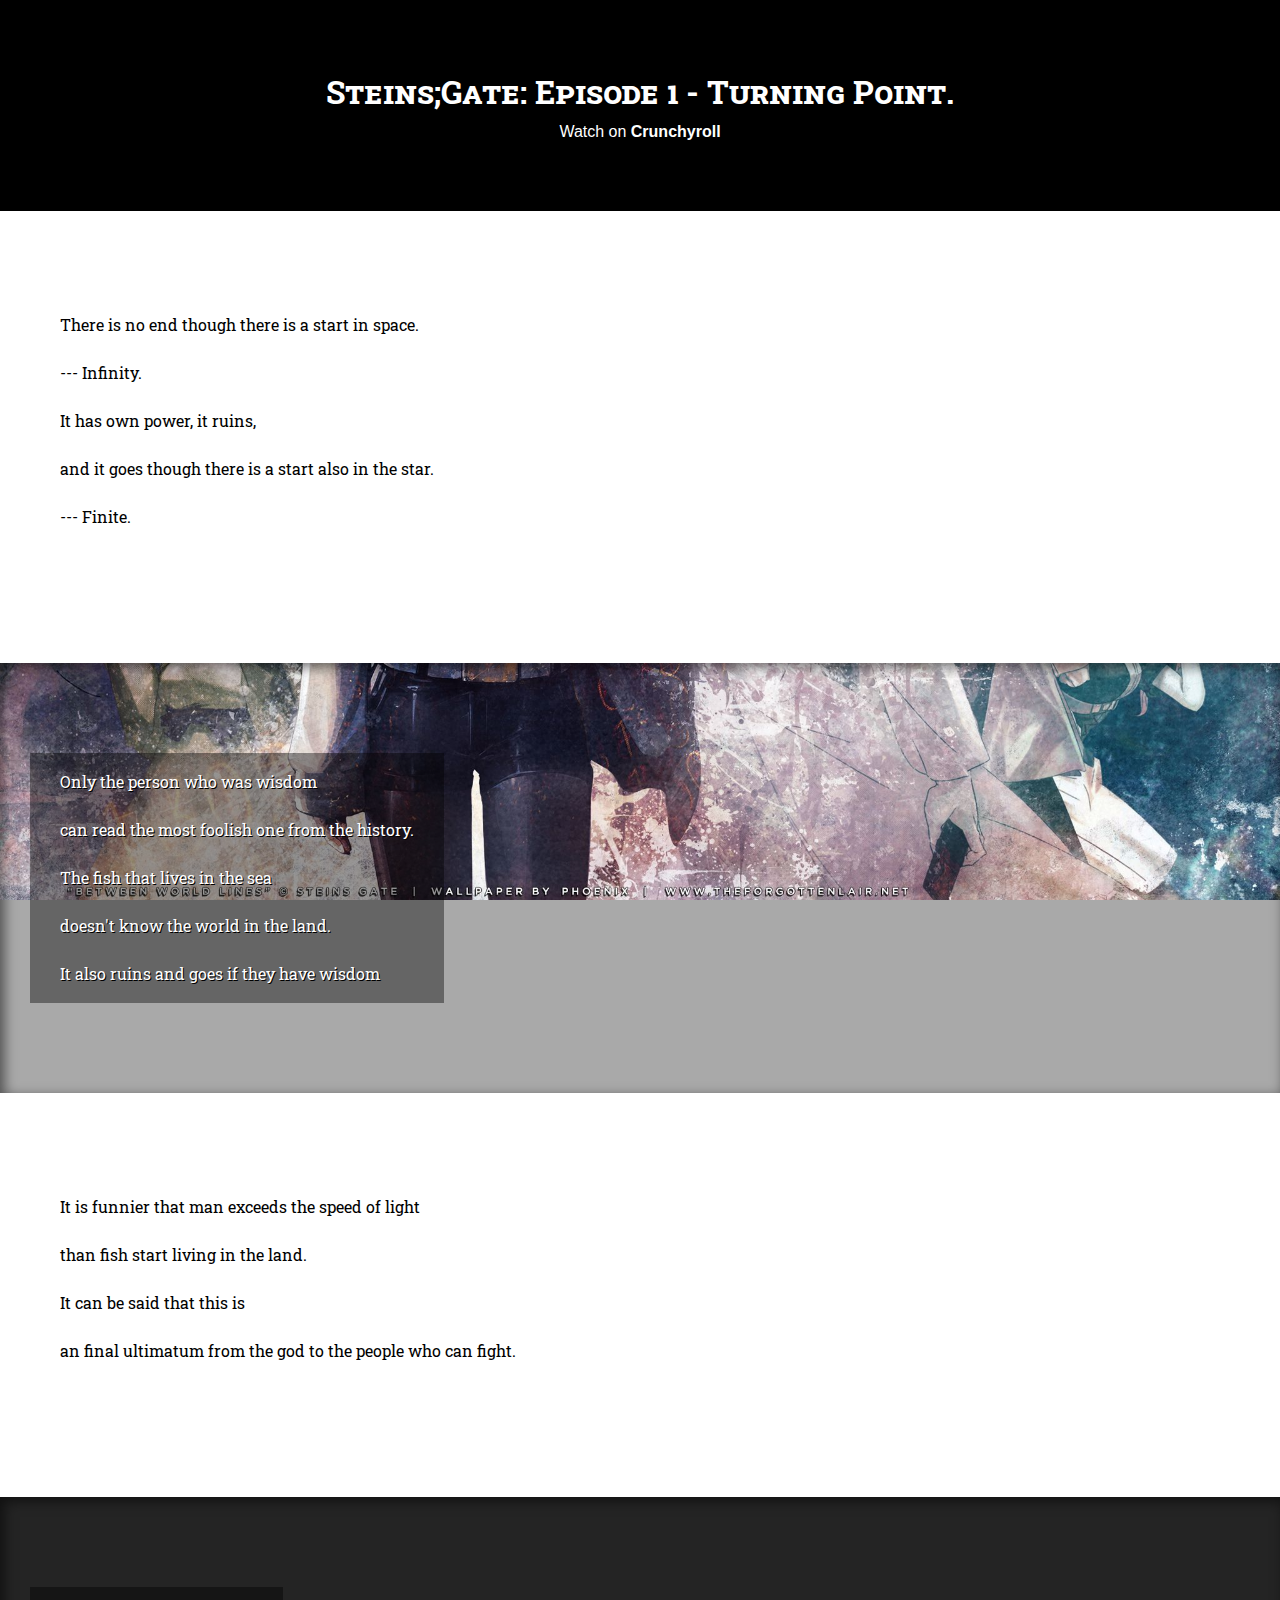
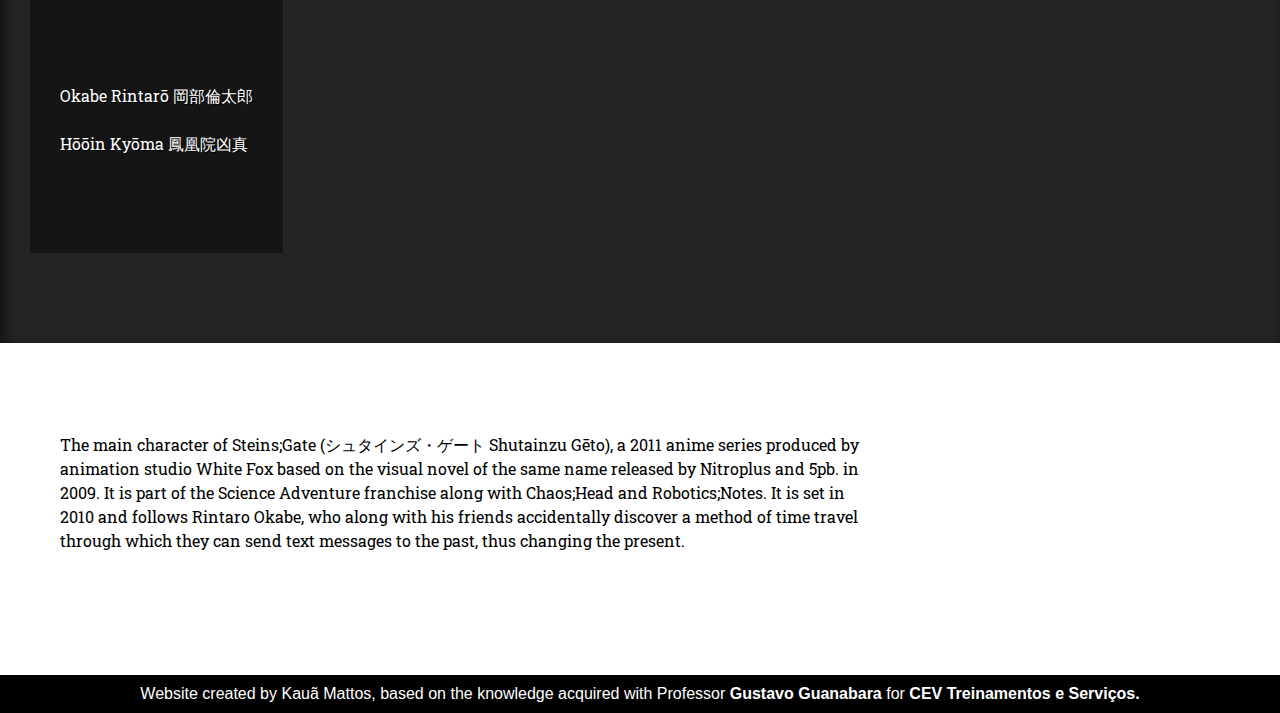
<file: mugen/index.html>
<!DOCTYPE html>
<html lang="pt-br">
<head>
    <meta charset="UTF-8">
    <meta name="viewport" content="width=device-width, initial-scale=1.0">
    <title>Demonstrative Project 001</title>
    <link rel="stylesheet" href="estilo/style.css">
</head>
<body>
    <header>
        <h1>Steins;Gate: Episode 1 - Turning Point.</h1>

        <p>
            Watch on <a href="https://www.crunchyroll.com/series/GYWE7W5GY/steinsgate" target="_blank">Crunchyroll</a>
        </p>
    </header>
    
    <section class="normal">
        <p>
            There is no end though there is a start in space. <br>
            --- Infinity.<br>
            It has own power, it ruins, <br>
            and it goes though there is a start also in the star. <br>
            --- Finite.
        </p>
    </section>
    
    
    <section class="imagem" id="img01">
        <p>
            Only the person who was wisdom<br>
            can read the most foolish one from the history. <br>
            The fish that lives in the sea<br>
            doesn't know the world in the land. <br>
            It also ruins and goes if they have wisdom
             
        </p>
    </section>
    
    
    
    <section class="normal">
        <p>
            It is funnier that man exceeds the speed of light <br>
            than fish start living in the land. <br>
            It can be said that this is<br>
            an final ultimatum from the god to the people who can fight.

        </p>
    </section>
    
    
    
    <section class="imagem" id="img02">
        <p>
            Okabe Rintarō 岡部倫太郎  <br>
            Hōōin Kyōma 鳳凰院凶真 
        </p>
    </section>
    
    
    
    <section class="normal" id="about">
        <p>
            The main character of Steins;Gate (シュタインズ・ゲート Shutainzu Gēto), a 2011 anime series produced by animation studio White Fox based on the visual novel of the same name released by Nitroplus and 5pb. in 2009. It is part of the Science Adventure franchise along with Chaos;Head and Robotics;Notes. It is set in 2010 and follows Rintaro Okabe, who along with his friends accidentally discover a method 
            of time travel through which they can send text messages to the past, thus changing the present.
            
        </p>
    </section>

    <footer>
        Website created by Kauã Mattos, based on the knowledge acquired with Professor <a href="https://github.com/gustavoguanabara" target="_blank">Gustavo Guanabara</a> for <a href="https://www.cursoemvideo.com" target="_blank">CEV Treinamentos e Serviços.</a>
    </footer>
</body>
</html>
</file>
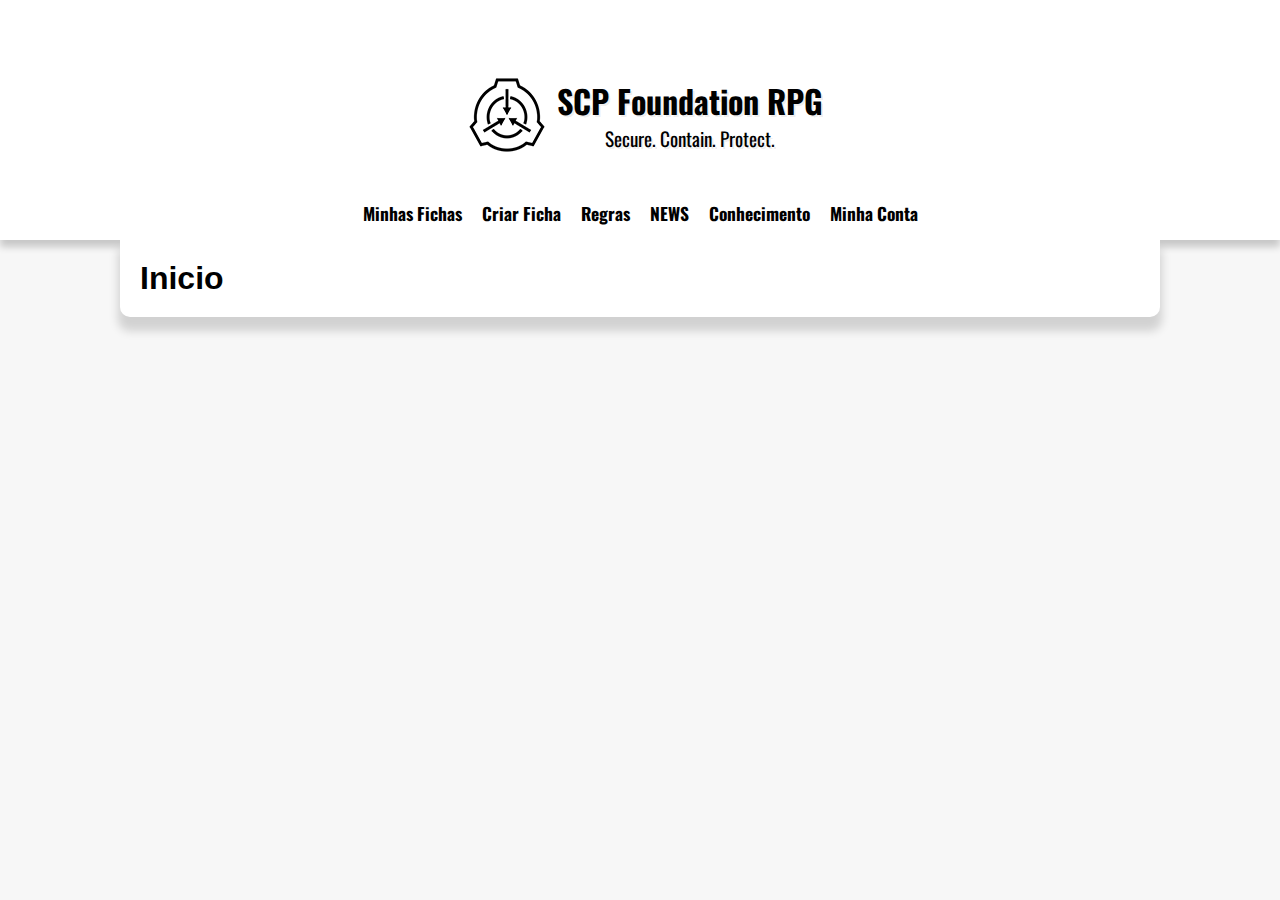
<file: teste_1/index.html>
<!DOCTYPE html>
<html lang="pt-br">
<head>
    <meta charset="UTF-8">
    <meta name="viewport" content="width=device-width, initial-scale=1.0">
    <title>SCP Foudation RPG</title>
    <link rel="stylesheet" href="Estilo/estilo.css">
    <link rel="shortcut icon" href="Imagens/pro-SCP_Foundation_MEDIUM_DIFFICULTY-1.1.0.png.256x256_q95.png" type="image/x-icon">
</head>
<body>
    <header>
        <img src="Imagens/pro-SCP_Foundation_black.png" alt="imagem scp">
        <div class="container">
            <h1>SCP Foundation RPG</h1>
            <p>Secure. Contain. Protect. </p>
        </div>
    </header>

    <nav>
        <ul class="menu">
            <li class="submenu">
                <a href="index.html" target="_self">Minhas Fichas</a>
                <ul class="minimenu">
                    <li><a href="#">Ficha: Personagem 1</a></li>
                    <li><a href="#">Ficha: Personagem 2</a></li>
                    <li><a href="#">Ficha: Personagem 3</a></li>
                    <li><a href="#">Ficha: Personagem 4</a></li>
                </ul>
            </li>
            <li class="submenu">
                <a href="#">Criar Ficha</a>

            </li>
            <li class="submenu">
                <a href="#">Regras</a>
                <ul class="minimenu">
                    <li><a href="#">Ficha: Personagem 1</a></li>
                    <li><a href="#">Ficha: Personagem 2</a></li>
                    <li><a href="#">Ficha: Personagem 3</a></li>
                    <li><a href="#">Ficha: Personagem 4</a></li>
                </ul>
            </li>
            <li class="submenu">
                <a href="#">NEWS</a>
                <ul class="minimenu">
                    <li><a href="#">World Wide Web</a></li>
                    <li><a href="#">Dark Web</a></li>
                    <li><a href="#">SCPF IntraWeb</a></li>
                </ul>
            </li>
            <li class="submenu">
                <a href="#">Conhecimento</a>
                <ul class="minimenu">
                    <li><a href="#">NPCs</a></li>
                    <li><a href="#">SCPs</a></li>
                    <li><a href="#">Lugares</a></li>
                    <li><a href="#">Objetos</a></li>
                </ul>
            </li>
            <li class="submenu">
                <a href="sobre.html" target="_self">Minha Conta</a>
            </li>
        </ul>
    </nav>

    <main>
        <article>
            <h1>Inicio</h1>
            <aside>

            </aside>
        </article>
    </main>

    <footer>

    </footer>
</body>
</html>
</file>
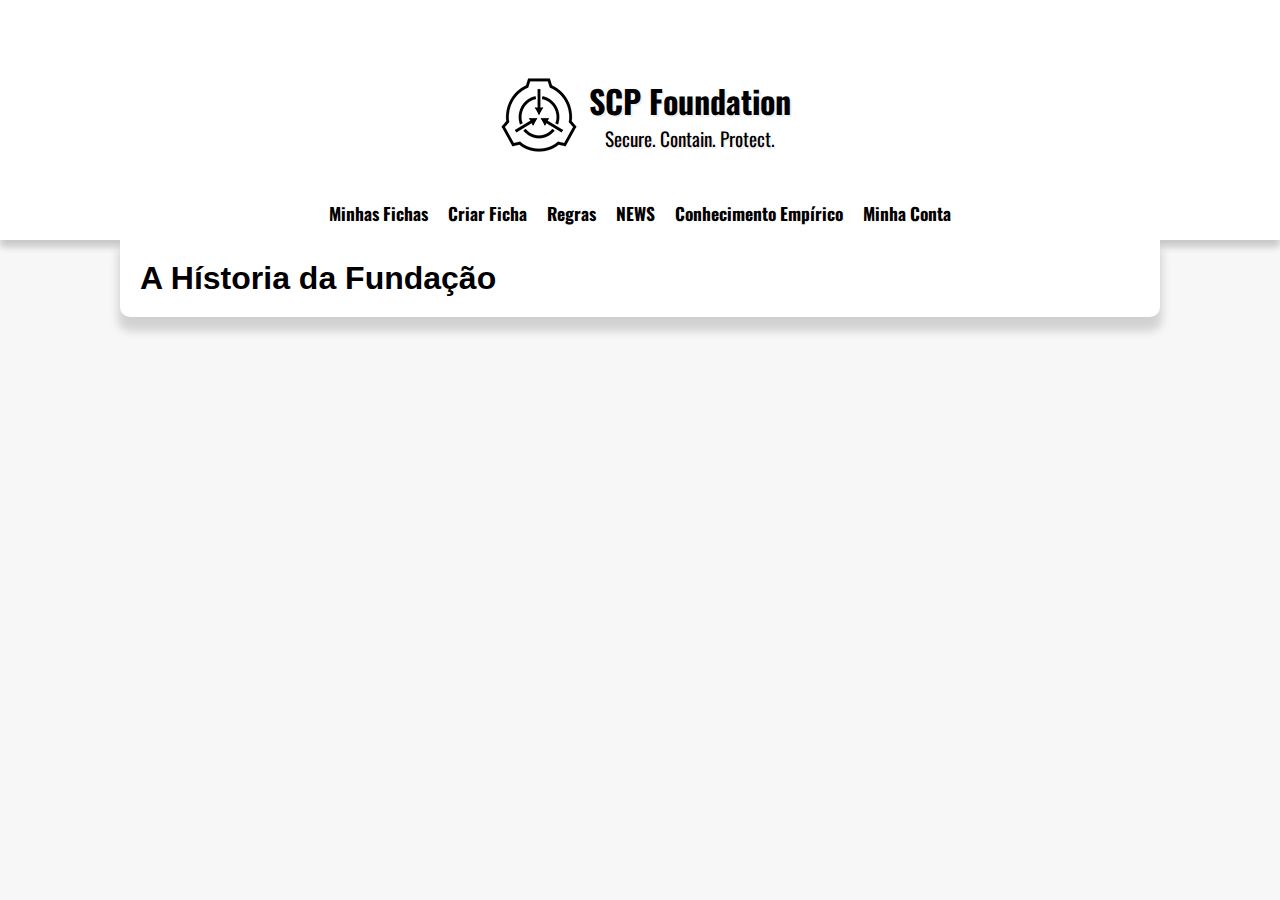
<file: teste_1/sobre.html>
<!DOCTYPE html>
<html lang="pt-br">
<head>
    <meta charset="UTF-8">
    <meta name="viewport" content="width=device-width, initial-scale=1.0">
    <title>Kauã Mattos - Curriculum Vitae</title>
    <link rel="stylesheet" href="Estilo/estilo.css">
    <link rel="shortcut icon" href="Imagens/pro-SCP_Foundation_MEDIUM_DIFFICULTY-1.1.0.png.256x256_q95.png" type="image/x-icon">
</head>
<body>
    <header>
        <img src="Imagens/pro-SCP_Foundation_black.png" alt="imagem scp">
        <div class="container">
            <h1>SCP Foundation</h1>
            <p>Secure. Contain. Protect. </p>
        </div>
    </header>

    <nav>
        <ul class="menu">
            <li class="submenu">
                <a href="index.html" target="_self">Minhas Fichas</a>
                <ul class="minimenu">
                    <li><a href="#">Ficha: Personagem 1</a></li>
                    <li><a href="#">Ficha: Personagem 2</a></li>
                    <li><a href="#">Ficha: Personagem 3</a></li>
                    <li><a href="#">Ficha: Personagem 4</a></li>
                </ul>
            </li>
            <li class="submenu">
                <a href="#">Criar Ficha</a>

            </li>
            <li class="submenu">
                <a href="#">Regras</a>
                <ul class="minimenu">
                    <li><a href="#">Ficha: Personagem 1</a></li>
                    <li><a href="#">Ficha: Personagem 2</a></li>
                    <li><a href="#">Ficha: Personagem 3</a></li>
                    <li><a href="#">Ficha: Personagem 4</a></li>
                </ul>
            </li>
            <li class="submenu">
                <a href="#">NEWS</a>
                <ul class="minimenu">
                    <li><a href="#">World Wide Web</a></li>
                    <li><a href="#">Dark Web</a></li>
                    <li><a href="#">SCPF IntraWeb</a></li>
                </ul>
            </li>
            <li class="submenu">
                <a href="#">Conhecimento Empírico</a>
                <ul class="minimenu">
                    <li><a href="#">NPCs</a></li>
                    <li><a href="#">SCPs</a></li>
                    <li><a href="#">Lugares</a></li>
                    <li><a href="#">Objetos</a></li>
                </ul>
            </li>
            <li class="submenu">
                <a href="sobre.html" target="_self">Minha Conta</a>
            </li>
        </ul>
    </nav>

    <main>
        <article>
            <h1>A Hístoria da Fundação</h1>
            <p></p>
            <aside>

            </aside>
        </article>
    </main>

    <footer>

    </footer>
</body>
</html>
</file>
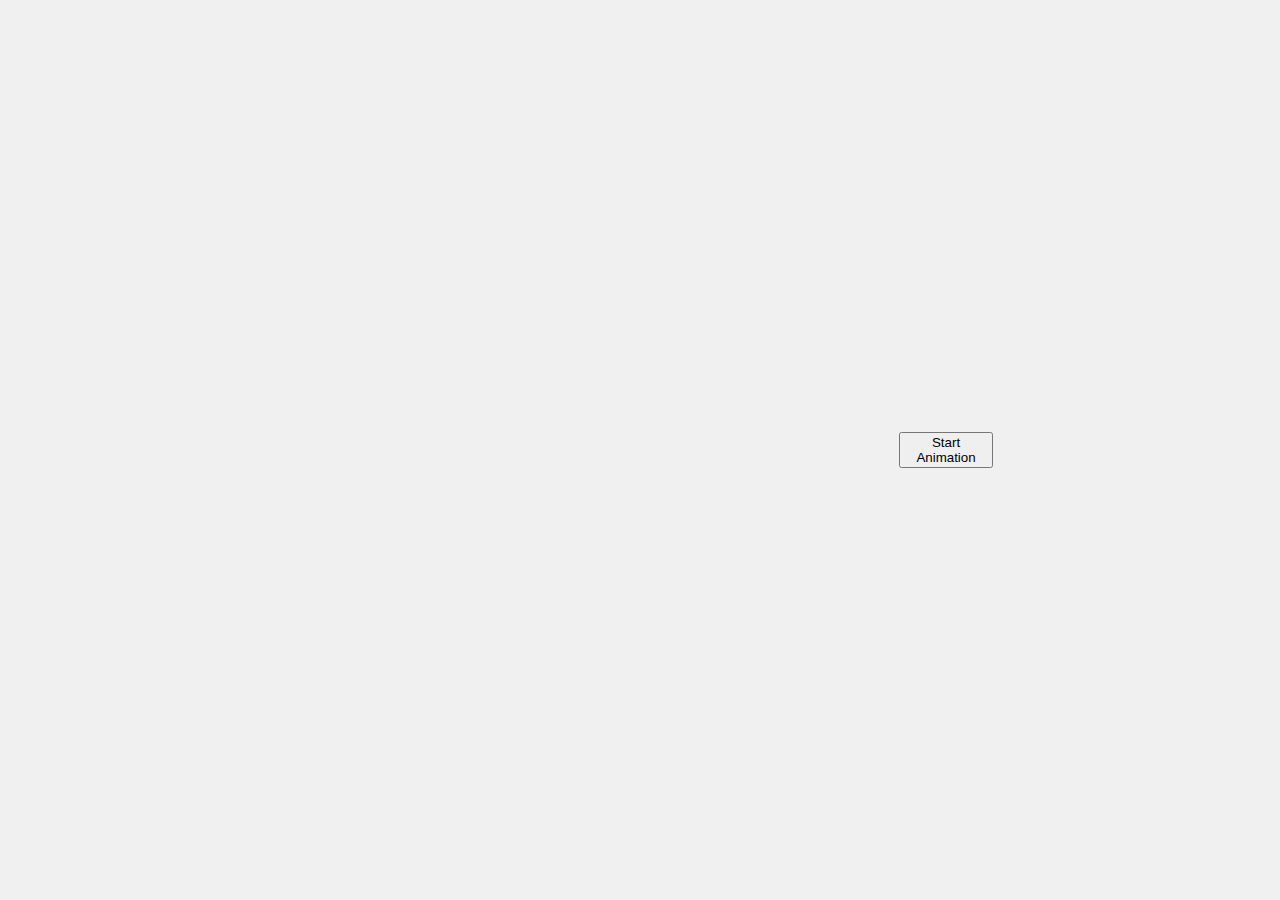
<file: teste_2/index2.html>
<!DOCTYPE html>
<html lang="en">
<head>
    <meta charset="UTF-8">
    <meta name="viewport" content="width=device-width, initial-scale=1.0">
    <title>Text Animation</title>
    <link rel="stylesheet" href="styles.css">
</head>
<body>
    <div class="container">
        <svg class="text-svg" width="600" height="100" viewBox="0 0 600 100">
            <text x="50%" y="50%" dominant-baseline="middle" text-anchor="middle">
                Your Text Here
            </text>
        </svg>
    </div>
    <button id="startAnimation">Start Animation</button>
    <script src="script.js"></script>
</body>
</html>
</file>
<file: mugen/estilo/style.css>
@charset "UTF-8";
@import url('https://fonts.googleapis.com/css2?family=Roboto+Slab:wght@100..900&display=swap');
@import url('https://fonts.googleapis.com/css2?family=Roboto+Slab:wght@100..900&family=Sriracha&display=swap');


:root {
    --fonte1: Verdana, Geneva, Tahoma, sans-serif;
    --fonte2: "Roboto Slab", serif;
}

* {
    margin: 0px;
    padding: 0px;
}

html, body {
    min-height: 100vh;
    background-color: darkgray;
    font-family: var(--fonte1);
}

header {
    background-color: black;
    color: white;
    text-align: center;
    padding-left: 30px;
    padding-right: 30px;
}

header > h1 {
    padding-top: 70px;
    font-variant: small-caps;
    font-family: var(--fonte2);

}

header > p {
    padding-top: 10px;
    padding-bottom: 70px;

}

header a, footer a {
    color: white;
    text-decoration: none;
    font-weight: bolder;
    

}

header a:hover, footer a:hover {
    text-decoration: underline;

}

section {
    padding-top: 10vh;
    padding-bottom: 10vh;
    padding-left: 30px;
    padding-right: 30px;
    line-height: 2em;
    font-family: var(--fonte2);
    line-height: 3em;
    font-size: 1em;
    
}

section > p {
    padding-bottom: 2em;
    padding-left: 30px;
    padding-right: 30px;
}

section.normal {
    background-color: white;
    color: black;
}

section.imagem {
    background-color: rgb(36, 36, 36);
    color: white;
    box-shadow: inset 4px 4px 13px 0px rgba(0, 0, 0, 0.548);
    background-size: cover;
    background-attachment: fixed;
    
}

section.imagem > p {
    display: inline-block;
    background-color: rgba(0, 0, 0, 0.404);
    padding: 5px;
    text-shadow: 1px 1px 0px black;
    padding-left: 30px;
    padding-right: 30px;
    
    
}

section#img01 {
    background-image: url(../imagens/steins\ gate.jpg);
    background-position: right center;
}

/* Imagem para telas pequenas */
@media screen and (max-width: 720px) {
    section#img01 {
        background-image: url(../imagens/steins\ gate\ menor.png);
    }
    section#img02 {
        background-image: url(../imagens/okabe\ 2\ menor.png);
    }
    section.image > p, section.normal > p {
        font-size: 0.5em;
        line-height: 0.5em;
    }
    header > h1 {
        font-size: 1.5em;
    
    }
    header > p {
        font-size: 0.7em;
    
    }

}

section#img02 {
    background-image: url(../imagens/okabe\ 2.png);
    background-position: right center;
    
}

section#img02 > p {
    padding-top: 85px;
    padding-bottom: 85px;
}

section.normal#about > p {
    font-size: 1em;
    line-height: 1.5em;
    padding-right: 30px;
    max-width: 800px;
    min-width: 200px;
}

footer {
    background-color: black;
    color: white;
    text-align: center;
    padding: 10px;

}
</file>
<file: teste_1/Estilo/estilo.css>
@charset "UTF-8";
@import url('https://fonts.googleapis.com/css2?family=Roboto:ital,wght@0,100;0,300;0,400;0,500;0,700;0,900;1,100;1,300;1,400;1,500;1,700;1,900&display=swap');
@import url('https://fonts.googleapis.com/css2?family=Oswald:wght@200;300;400;500;600;700&family=Roboto:ital,wght@0,100;0,300;0,400;0,500;0,700;0,900;1,100;1,300;1,400;1,500;1,700;1,900&display=swap');
:root {
    --cor000: black;
    --cor00: white;
    --cor0: #F7F7F7;
    --cor1: #83a9e1;
    --cor2: #3d82dc;
    --cor3: #2f7ca8;
    --cor4: #00000038;
    --cor5: #120e3a;

    --fonte-padrao: Arial, verdana, helvetica, sans-serif;
    --fonte-destaque: 'Roboto', sans-serif;
    --fonte-scp: 'Oswald', sans-serif;
}

* {
    margin: 0px;
    padding: 0px;
}

body {
    background-color: var(--cor0);
    font-family: var(--fonte-padrao);
}

header {
    background-color: var(--cor00);
    display: flex;
    justify-content: center;
    align-items: center;
    min-height: 150px;
    text-align: center;
    padding-top: 40px;
    box-shadow: 0px 7px 7px rgba(0, 0, 0, 0.192);
}

header > div.container > h1 {
    color: var(--cor000);
    text-shadow: 2px 2px 0px rgba(0, 0, 0, 0.08);
    font-weight: bold;
    font-family: var(--fonte-scp);
    font-size: 2em;
}

header > div.container > p {
    font-family: var(--fonte-scp);
    text-shadow: 2px 2px 0px rgba(0, 0, 0, 0.08);
    font-size: 1.2em;
    color: var(--cor000);
    max-width: 500px;
    padding-right: 10px;
    padding-left: 10px;
    margin: auto;
}

header img {
    width: 100px;
}

nav {
    background-color: var(--cor00);
    padding: 10px;
    box-shadow: 0px 7px 7px rgba(0, 0, 0, 0.192);
    text-align: center;
}

.menu {
    justify-content: center;
    flex-wrap: wrap;
    display: flex;
}

.submenu {
    position: relative; /* Importante para posicionar o submenu corretamente */
    list-style-type: none;
    padding-bottom: 4px;
    transition-duration: 0.5s;
    text-align: center;
}

.submenu > a {
    font-family: var(--fonte-scp);
    color: var(--cor000);
    padding: 10px;
    text-decoration: none;
    font-size: 1.09em;
    font-weight: bold;
    border-radius: 0px;
}

.submenu:hover {
    background-color: var(--cor4);
    color: var(--cor000);
}

.submenu:hover .minimenu {
    display: block; /* Mostra o submenu quando o mouse está sobre o item pai */ 
}

.minimenu {
    display: none;
    position: absolute;
    top: 100%; /* Posiciona o submenu abaixo do item pai */
    left: 0;
    background-color: var(--cor00); /* Cor de fundo do submenu */
    padding: 10px;
    box-shadow: 0px 7px 7px rgba(0, 0, 0, 0.192);
    text-align: left;
    white-space: nowrap;
    z-index: 1;
}

.minimenu > li {
    list-style-type: none;
}

.minimenu > li > a {
    display: block;
    font-family: var(--fonte-scp);
    color: var(--cor000);
    padding: 10px;
    text-decoration: none;
    font-size: 1.09em;
    font-weight: normal;
    border-radius: 0px;
    transition-duration: 0.5s;
    height: auto;
}

.minimenu > li:hover {
    background-color: var(--cor4);
    color: var(--cor000);
    transition-duration: 0.5s;
}


main {
    min-width: 300px;
    max-width: 1000px;
    margin: auto;
    margin-bottom: 30px;
    padding: 20px;
    background-color: var(--cor00);
    box-shadow: 0px 12px 10px 2px rgba(0, 2, 0, 0.151);
    border-bottom-right-radius: 10px;
    border-bottom-left-radius: 10px;
    
}
</file>
<file: teste_2/styles.css>
body, html {
    margin: 0;
    padding: 0;
    height: 100%;
    display: flex;
    justify-content: center;
    align-items: center;
    background-color: #f0f0f0;
}

.container {
    overflow: hidden;
    width: 100%;
    height: 100%;
    display: flex;
    justify-content: center;
    align-items: center;
}

.text-svg {
    position: relative;
    transform: translateX(-100%);
    animation: slideIn 3s forwards ease-in-out;
}

@keyframes slideIn {
    to {
        transform: translateX(0);
    }
}

text {
    font-family: 'Arial', sans-serif;
    font-size: 50px;
    fill: #333;
}
</file>
